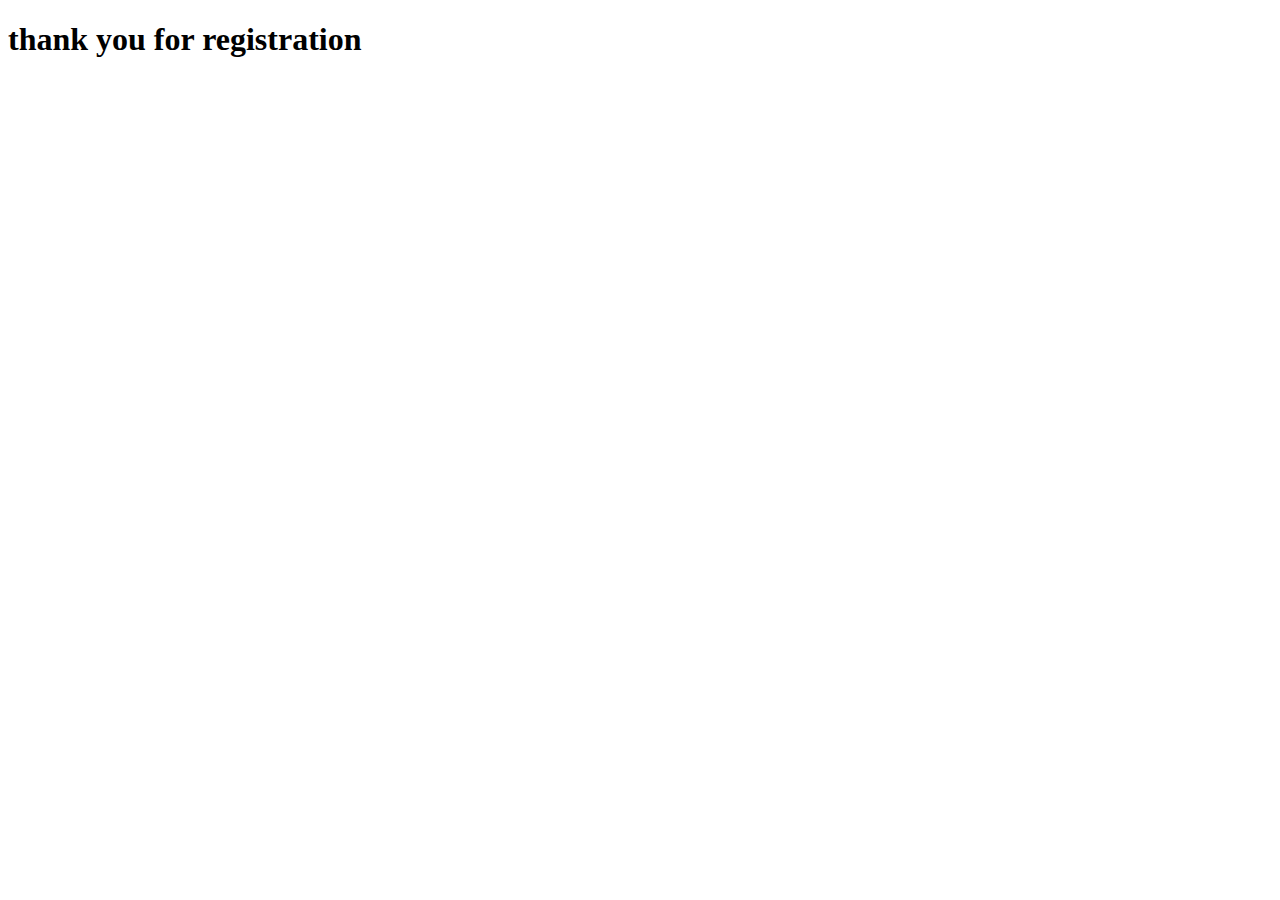
<file: demo.html>
<!DOCTYPE html>
<html lang="en">

<head>
    <meta charset="UTF-8">
    <meta http-equiv="X-UA-Compatible" content="IE=edge">
    <meta name="viewport" content="width=device-width, initial-scale=1.0">
    <title>Document</title>
</head>

<body>
    <h1>thank you for registration</h1>
</body>

</html>
</file>
